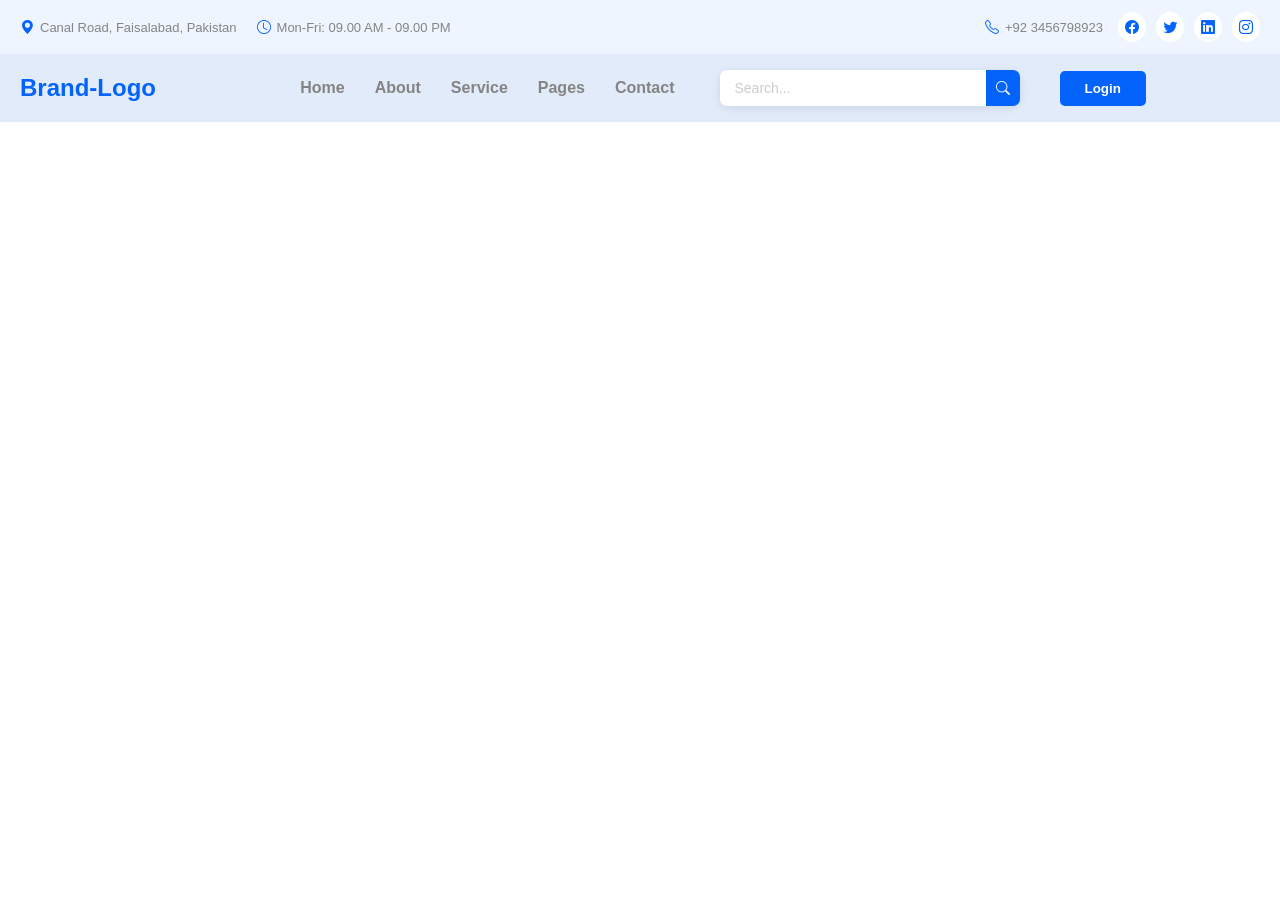
<file: responsive-navbar.html>
<!doctype html>
<html lang="en">
  <head>
    <meta charset="UTF-8" />
    <meta name="viewport" content="width=device-width, initial-scale=1.0" />
    <title>Responsive Navbar</title>
    <link
      rel="stylesheet"
      href="https://cdn.jsdelivr.net/npm/bootstrap-icons@1.11.3/font/bootstrap-icons.min.css"
    />
    <style>
      * {
        margin: 0;
        padding: 0;
        box-sizing: border-box;
      }

      body {
        font-family: "Segoe UI", Tahoma, Geneva, Verdana, sans-serif;
      }

      :root {
        --primary: #0463fa;
        --dark: #1b2c51;
        --blue: #eff5ff;
        --navbar: #e1ebfa;
        --text: #848484;
      }

      /* ===== CONTACT NAVBAR ===== */
      .contact-navbar {
        background: var(--blue);
        color: var(--text);
        display: flex;
        justify-content: space-between;
        align-items: center;
        padding: 12px 20px;
        font-size: 13px;
        flex-wrap: wrap;
        gap: 15px;
      }

      .address-timing {
        display: flex;
        gap: 20px;
        flex-wrap: wrap;
      }

      .address,
      .timing,
      .number {
        display: flex;
        align-items: center;
        gap: 6px;
        white-space: nowrap;
      }

      .contact {
        display: flex;
        gap: 15px;
        align-items: center;
        flex-wrap: wrap;
      }

      .social-links {
        display: flex;
        align-items: center;
        gap: 10px;
      }

      .icon {
        background: white;
        border-radius: 50%;
        padding: 7px;
        display: flex;
        align-items: center;
        justify-content: center;
        cursor: pointer;
        transition: transform 0.3s ease;
      }

      .icon:hover {
        transform: scale(1.1);
      }

      i {
        color: var(--primary);
        font-size: 14px;
      }

      /* ===== MAIN NAVBAR ===== */
      nav {
        display: flex;
        justify-content: space-between;
        align-items: center;
        padding: 15px 20px;
        background: var(--navbar);
        position: relative;
        flex-wrap: wrap;
        gap: 15px;
      }

      .logo h3 {
        color: var(--primary);
        font-family:
          "Gill Sans", "Gill Sans MT", Calibri, "Trebuchet MS", sans-serif;
        font-size: 24px;
        white-space: nowrap;
      }
/*  */
      .nav-center {
        display: flex;
        justify-content: center;
        align-items: center;
        gap: 30px;
        flex: 1;
      }

      .page-links {
        display: flex;
        gap: 0;
        align-items: center;
      }

      .page-links a {
        text-decoration: none;
        color: var(--text);
        font-weight: 600;
        padding: 10px 15px;
        transition: color 0.3s ease;
        border-radius: 5px;
      }

      .page-links a:hover {
        color: var(--primary);
        background: rgba(4, 99, 250, 0.1);
      }

      .search-bar {
        width: 300px;
        border-radius: 10px;
        display: flex;
        justify-content: space-between;
        align-items: center;
        box-shadow: 0 2px 8px rgba(0, 0, 0, 0.1);
      }

      .search-bar input {
        width: 100%;
        padding: 10px 15px;
        border: none;
        border-radius: 7px 0 0 7px;
        outline: none;
        font-size: 14px;
      }

      .search-bar input::placeholder {
        color: #ccc;
      }

      .search-bar input:focus {
        box-shadow: inset 0 0 0 2px var(--primary);
      }

      .search-icon {
        background: var(--primary);
        padding: 10px;
        border-radius: 0 7px 7px 0;
        display: flex;
        align-items: center;
        cursor: pointer;
      }

      .search-icon i {
        color: white;
      }

      button {
        background: var(--primary);
        padding: 10px 25px;
        border: none;
        border-radius: 5px;
        color: white;
        font-weight: 600;
        cursor: pointer;
        transition: background 0.3s ease;
        white-space: nowrap;
        margin-left: 10px;
      }

      button:hover {
        background: #0350d4;
      }

      .menu-icon {
        display: none;
        font-size: 28px;
        color: var(--primary);
        cursor: pointer;
        transition: transform 0.3s ease;
      }

      .menu-icon.active {
        transform: rotate(90deg);
      }

      /* ===== MOBILE MENU ===== */
      .mobile-menu {
        display: none;
        position: absolute;
        top: 100%;
        left: 0;
        width: 100%;
        background: var(--navbar);
        flex-direction: column;
        padding: 15px 0;
        box-shadow: 0 4px 12px rgba(0, 0, 0, 0.1);
        z-index: 100;
      }

      .mobile-menu.active {
        display: flex;
      }

      .mobile-menu a {
        text-decoration: none;
        color: var(--text);
        font-weight: 600;
        padding: 12px 20px;
        border-left: 4px solid transparent;
        transition: all 0.3s ease;
      }

      .mobile-menu a:hover {
        background: rgba(4, 99, 250, 0.1);
        border-left-color: var(--primary);
        color: var(--primary);
      }

      .mobile-search {
        display: none;
        padding: 15px 20px;
        border-top: 1px solid #d0e0f5;
      }

      /* ===== RESPONSIVE BREAKPOINTS ===== */

      /* Tablet (768px and below) */
      @media (max-width: 768px) {
        .contact-navbar {
          padding: 10px 15px;
          font-size: 12px;
        }

        .address-timing {
          gap: 15px;
        }

        .address,
        .timing,
        .number {
          gap: 5px;
        }

        i {
          font-size: 12px;
        }

        nav {
          padding: 12px 15px;
        }

        .logo h3 {
          font-size: 20px;
        }

        .nav-center {
          gap: 20px;
        }

        .page-links a {
          padding: 8px 12px;
          font-size: 14px;
        }

        .search-bar {
          width: 200px;
        }

        .search-bar input {
          padding: 8px 10px;
          font-size: 13px;
        }

        button {
          padding: 8px 20px;
          font-size: 13px;
          margin-left: 5px;
        }
      }

      /* Mobile (640px and below) */
      @media (max-width: 640px) {
        .contact-navbar {
          flex-direction: column;
          gap: 10px;
          padding: 10px;
        }

        .address-timing {
          width: 100%;
          justify-content: space-between;
          gap: 10px;
        }

        .contact {
          width: 100%;
          justify-content: space-between;
          gap: 10px;
        }

        .social-links {
          gap: 8px;
        }

        .icon {
          padding: 6px;
        }

        nav {
          flex-wrap: nowrap;
          padding: 12px 15px;
        }

        .logo h3 {
          font-size: 18px;
          flex-shrink: 0;
        }

        .nav-center {
          display: none;
        }

        .search-bar {
          display: none;
        }

        button {
          display: none;
        }

        .mobile-search {
          display: block;
        }

        .menu-icon {
          display: block;
          margin-left: auto;
          font-size: 26px;
        }

        .mobile-menu {
          position: fixed;
          top: 120px;
          left: 0;
          width: 100%;
          max-height: calc(100vh - 120px);
          overflow-y: auto;
          display: none;
        }

        .mobile-menu.active {
          display: flex;
        }

        .mobile-search .search-bar {
          display: flex;
          width: 100%;
          margin-bottom: 10px;
        }

        .mobile-search button {
          display: block;
          width: 100%;
          margin-left: 0;
          margin-top: 10px;
        }
      }

      /* Small Mobile (480px and below) */
      @media (max-width: 480px) {
        .contact-navbar {
          font-size: 11px;
        }

        .logo h3 {
          font-size: 16px;
        }

        .menu-icon {
          font-size: 24px;
        }

        .address p,
        .timing p,
        .number p {
          font-size: 11px;
        }

        .mobile-search {
          padding: 12px 15px;
        }

        .mobile-menu a {
          padding: 10px 15px;
          font-size: 14px;
        }
      }
    </style>
  </head>
  <body>
    <!-- Contact Navbar -->
    <div class="contact-navbar">
      <div class="address-timing">
        <div class="address">
          <i class="bi bi-geo-alt-fill"></i>
          <p>Canal Road, Faisalabad, Pakistan</p>
        </div>
        <div class="timing">
          <i class="bi bi-clock"></i>
          <p>Mon-Fri: 09.00 AM - 09.00 PM</p>
        </div>
      </div>
      <div class="contact">
        <div class="number">
          <i class="bi bi-telephone"></i>
          <p>+92 3456798923</p>
        </div>
        <div class="social-links">
          <div class="icon">
            <a href="#"><i class="bi bi-facebook"></i></a>
          </div>
          <div class="icon">
            <a href="#"><i class="bi bi-twitter"></i></a>
          </div>
          <div class="icon">
            <a href="#"><i class="bi bi-linkedin"></i></a>
          </div>
          <div class="icon">
            <a href="#"><i class="bi bi-instagram"></i></a>
          </div>
        </div>
      </div>
    </div>

    <!-- Main Navbar -->
    <nav>
      <div class="logo">
        <h3>Brand-Logo</h3>
      </div>

      <div class="nav-center">
        <div class="page-links" id="pageLinks">
          <a href="#home">Home</a>
          <a href="#about">About</a>
          <a href="#service">Service</a>
          <a href="#pages">Pages</a>
          <a href="#contact">Contact</a>
        </div>

        <div class="search-bar">
          <input type="text" placeholder="Search..." />
          <div class="search-icon">
            <i class="bi bi-search"></i>
          </div>
        </div>

        <button type="submit">Login</button>
      </div>

      <div class="menu-icon" id="menuIcon">
        <i class="bi bi-list"></i>
      </div>
    </nav>

    <!-- Mobile Menu -->
    <div class="mobile-menu" id="mobileMenu">
      <a href="#home">Home</a>
      <a href="#about">About</a>
      <a href="#service">Service</a>
      <a href="#pages">Pages</a>
      <a href="#contact">Contact</a>

      <div class="mobile-search">
        <div class="search-bar">
          <input type="text" placeholder="Search..." />
          <div class="search-icon">
            <i class="bi bi-search"></i>
          </div>
        </div>
        <button type="submit">Login</button>
      </div>
    </div>

    <script>
      // Hamburger Menu Toggle
      const menuIcon = document.getElementById("menuIcon");
      const mobileMenu = document.getElementById("mobileMenu");
      const menuLinks = document.querySelectorAll(".mobile-menu a");

      menuIcon.addEventListener("click", () => {
        mobileMenu.classList.toggle("active");
        menuIcon.classList.toggle("active");
      });

      // Close menu when link is clicked
      menuLinks.forEach((link) => {
        link.addEventListener("click", () => {
          mobileMenu.classList.remove("active");
          menuIcon.classList.remove("active");
        });
      });

      // Close menu when clicking outside
      document.addEventListener("click", (e) => {
        if (!e.target.closest("nav")) {
          mobileMenu.classList.remove("active");
          menuIcon.classList.remove("active");
        }
      });
    </script>
  </body>
</html>
</file>
